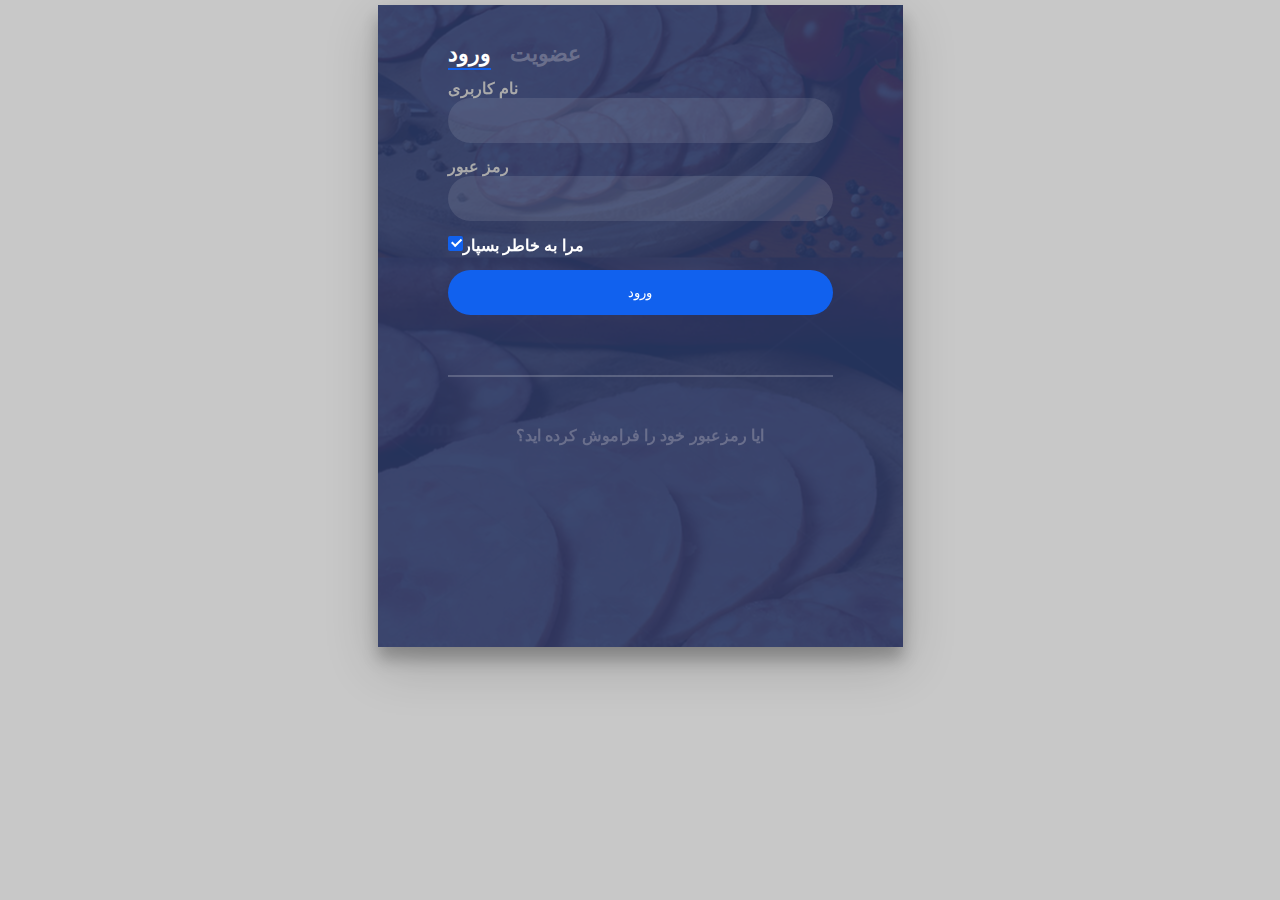
<file: html/login-singup.html>
<!DOCTYPE html>
<html lang="en">
<head>
   <meta charset="UTF-8">
   <meta http-equiv="X-UA-Compatible" content="IE=edge">
   <meta name="viewport" content="width=device-width, initial-scale=1.0">
   <link rel="stylesheet" href="/css/login-singup/login-singup.css">
   <title>ورود / عضویت</title>
</head>
<body>
   <div class="login-wrap">
      <div class="login-html">

            <input id="tab-1" type="radio" name="tab" class="sign-in" checked><label for="tab-1" class="tab">ورود</label>
            <input id="tab-2" type="radio" name="tab" class="sign-up"><label for="tab-2" class="tab">عضویت</label>

         <div class="login-form">
            <div class="sign-in-htm">
               <div class="group">
                  <label for="user" class="label">نام کاربری</label>
                  <input id="user" type="text" class="input">
               </div>
               <div class="group">
                  <label for="pass" class="label">رمز عبور</label>
                  <input id="pass" type="password" class="input" data-type="password">
               </div>
               <div class="group">
                  <input id="check" type="checkbox" class="check" checked>
                  <label for="check"><span class="icon"></span>مرا به خاطر بسپار</label>
               </div>
               <div class="group">
                  <input type="submit" class="button" value="ورود">
               </div>
               <div class="hr"></div>
               <div class="foot-lnk">
                  <a href="#forgot">ایا رمزعبور خود را فراموش کرده اید؟</a>
               </div>
            </div>
            <div class="sign-up-htm">
               <div class="group">
                  <label for="user" class="label">نام</label>
                  <input id="user" type="text" class="input">
               </div>
               <div class="group">
                  <label for="pass" class="label">نام خانوادگی</label>
                  <input id="pass" type="text" class="input" data-type="password">
               </div>
               <div class="group">
                  <label for="pass" class="label">نام کاربری</label>
                  <input id="pass" type="text" class="input" data-type="password">
               </div>
               <div class="group">
                  <label for="pass" class="label">رمز عبور</label>
                  <input id="pass" type="password" class="input">
               </div>
               <div class="group">
                  <label for="pass" class="label">تکرار رمز عبور</label>
                  <input id="pass" type="password" class="input">
               </div>
               <div class="group">
                  <input type="submit" class="button" value="عضویت">
               </div>
               <hr class="hr-2">
               <div class="foot-lnk">
                  <label for="tab-1">آیا از قبل ثبت نام کرده اید؟</a>
               </div>
            </div>
         </div>
      </div>
   </div>

</body>
</html>
</file>
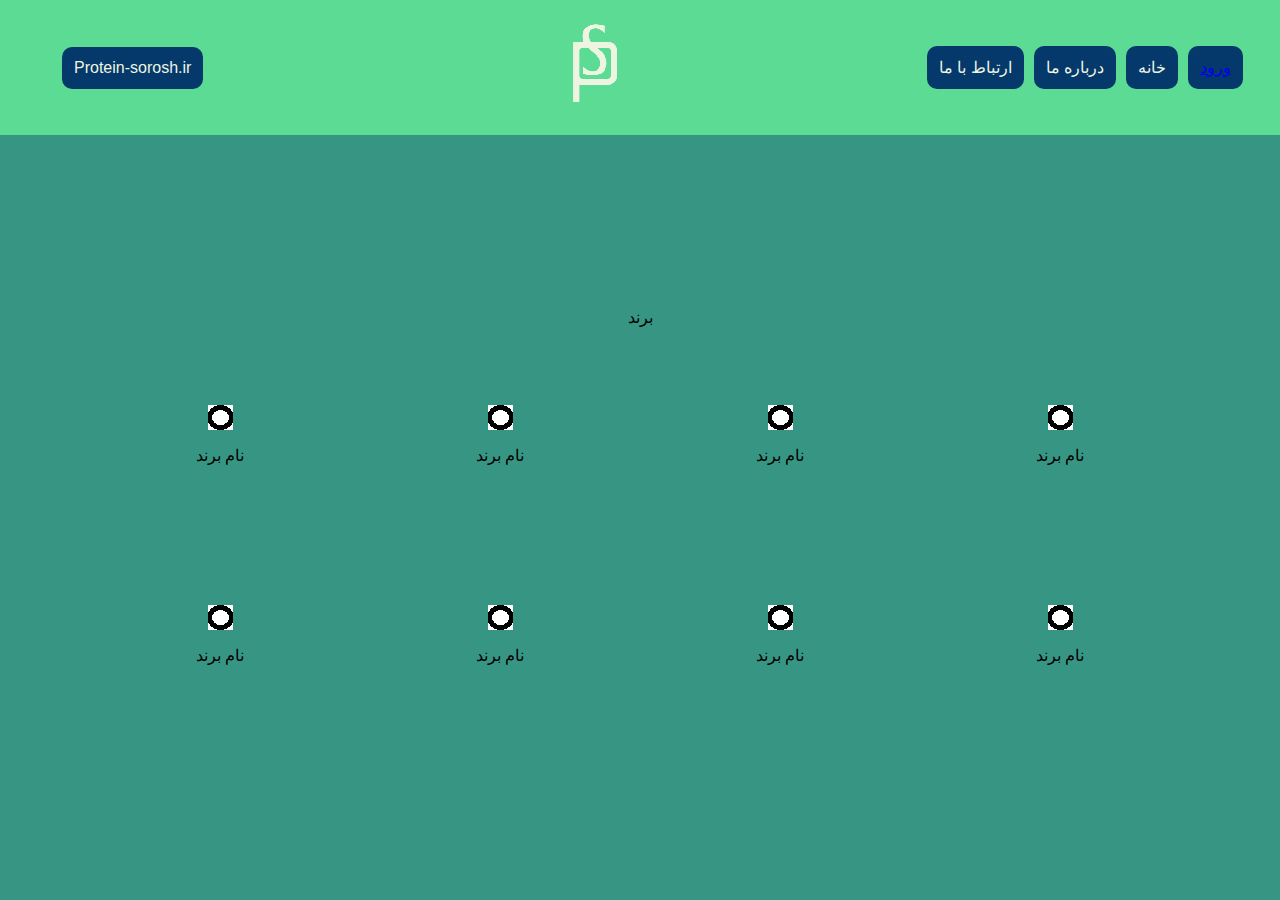
<file: html/products.html>
<!DOCTYPE html>
<html lang="en">
<head>
   <meta charset="UTF-8">
   <meta http-equiv="X-UA-Compatible" content="IE=edge">
   <meta name="viewport" content="width=device-width, initial-scale=1.0">
   <link rel="preconnect" href="//fdn.fontcdn.ir">
   <link rel="preconnect" href="//v1.fontapi.ir">
   <link href="https://v1.fontapi.ir/css/Vazir:400" rel="stylesheet">
   <link rel="stylesheet" href="/css/products/products-navbar.css">
   <link rel="stylesheet" href="/css/products/product-brands.css">
   <title>Document</title>

</head>
<body>
   <nav class="navbar">
      <a class="logo" href="index.html">Protein-sorosh.ir</a>
      <a href="/index.html"><img class="logo-nav" src="/img/Screenshot (214).png" alt=""></a>
      <ul>
         <li><a href="/html/login-singup.html">ورود</a></li>
         <li>خانه</li>
         <li>درباره ما</li>
         <li>ارتباط با ما</li>
      </ul>
   </nav>
   <div class="ann">
      <p>برند</p>
      <div class="proo">
         <div class="info">
            <img src="/img/Untitled.png" alt="">
            <p>نام برند</p>
         </div>
         <div class="info">
            <img src="/img/Untitled.png" alt="">
            <p>نام برند</p>
         </div>
         <div class="info">
            <img src="/img/Untitled.png" alt="">
            <p>نام برند</p>
         </div>
         <div class="info">
            <img src="/img/Untitled.png" alt="">
            <p>نام برند</p>
         </div>
         <div class="info">
            <img src="/img/Untitled.png" alt="">
            <p>نام برند</p>
         </div>
         <div class="info">
            <img src="/img/Untitled.png" alt="">
            <p>نام برند</p>
         </div>
         <div class="info">
            <img src="/img/Untitled.png" alt="">
            <p>نام برند</p>
         </div>
         <div class="info">
            <img src="/img/Untitled.png" alt="">
            <p>نام برند</p>
         </div>
      </div>
   </div>
</body>
</html>
</file>
<file: css/login-singup/login-singup.css>
body{
	margin:0;
	color:#6a6f8c;
	background:#c8c8c8;
	font:600 16px/18px 'Open Sans',sans-serif;
}
*,:after,:before{box-sizing:border-box}
.clearfix:after,.clearfix:before{content:'';display:table}
.clearfix:after{clear:both;display:block}
a{color:inherit;text-decoration:none}

.login-wrap{
	width:100%;
	margin:auto;
	max-width:525px;
	min-height:642px;
	position:relative;
	background:url(/img/uUGjpyPsaBXmvwvh.jpg) no-repeat center;
	box-shadow:0 12px 15px 0 rgba(0,0,0,.24),0 17px 50px 0 rgba(0,0,0,.19);
   margin-top: 5px ;
}
.login-html{
	width:100%;
	height:100%;
	position:absolute;
	padding:40px 70px 50px 70px;
	background:rgba(40,57,101,.9);
}
.login-html .sign-in-htm,
.login-html .sign-up-htm{
	top:0;
	left:0;
	right:0;
	bottom:0;
	position:absolute;
	transform:rotateY(180deg);
	backface-visibility:hidden;
	transition:all .4s linear;
}
.login-html .sign-in,
.login-html .sign-up,
.login-form .group .check{
	display:none;
}
.login-html .tab,
.login-form .group .label,
.login-form .group .button{
	text-transform:uppercase;
}
.login-html .tab{
	font-size:22px;
	margin-right:15px;
	padding-bottom:5px;
	margin:0 15px 10px 0;
	display:inline-block;
	border-bottom:2px solid transparent;
}
.login-html .sign-in:checked + .tab,
.login-html .sign-up:checked + .tab{
	color:#fff;
	border-color:#1161ee;
}
.login-form{
	min-height:345px;
	position:relative;
	perspective:1000px;
	transform-style:preserve-3d;
}
.login-form .group{
	margin-bottom:15px;
}
.login-form .group .label,
.login-form .group .input,
.login-form .group .button{
	width:100%;
	color:#fff;
	display:block;
}
.login-form .group .input,
.login-form .group .button{
	border:none;
	padding:15px 20px;
	border-radius:25px;
	background:rgba(255,255,255,.1);
}
.login-form .group input[data-type="password"]{
	-webkit-text-security:circle;
}
.login-form .group .label{
	color:#aaa;
	font-size:16px;
}
.login-form .group .button{
	background:#1161ee;
}
.login-form .group label .icon{
	width:15px;
	height:15px;
	border-radius:2px;
	position:relative;
	display:inline-block;
	background:rgba(255,255,255,.1);
}
.login-form .group label .icon:before,
.login-form .group label .icon:after{
	content:'';
	width:10px;
	height:2px;
	background:#fff;
	position:absolute;
	transition:all .2s ease-in-out 0s;
}
.login-form .group label .icon:before{
	left:3px;
	width:5px;
	bottom:6px;
	transform:scale(0) rotate(0);
}
.login-form .group label .icon:after{
	top:6px;
	right:0;
	transform:scale(0) rotate(0);
}
.login-form .group .check:checked + label{
	color:#fff;
}
.login-form .group .check:checked + label .icon{
	background:#1161ee;
}
.login-form .group .check:checked + label .icon:before{
	transform:scale(1) rotate(45deg);
}
.login-form .group .check:checked + label .icon:after{
	transform:scale(1) rotate(-45deg);
}
.login-html .sign-in:checked + .tab + .sign-up + .tab + .login-form .sign-in-htm{
	transform:rotate(0);
}
.login-html .sign-up:checked + .tab + .login-form .sign-up-htm{
	transform:rotate(0);
}

.hr{
	height:2px;
	margin:60px 0 50px 0;
	background:rgba(255,255,255,.2);
}
.foot-lnk{
	text-align:center;
}
.foot-lnk{
   margin-top: 35px;
}
.hr-2{
	height:2px;
	background:rgba(255,255,255,.2);
}
</file>
<file: css/products/products-navbar.css>
body{
   margin: 0px;
   padding: 0px;
   font-family: Vazir, sans-serif;
}

.navbar{
   background-color: #5cdb95;
   display: flex;
   align-items: center;
   text-align: center;
   justify-content:space-between;
   position: sticky;
   top: 0;
   height: 15vh;
   width: 100vw;
}
.navbar ul{
   list-style: none;
}
ul{
   display: flex;
   flex-direction: row-reverse;
   text-align: center;
   justify-content: center;
   margin-right: 12px;
   padding-right: 20px;
}
li{
   list-style: none;
   padding: 12px;
   margin: 5px;
   color: #edf5e1;
   background-color: #05386b;
   border-radius: 10px;
}
.logo{
   text-decoration: none;
   color: #edf5e1;
   background-color:#05386b ;
   margin-left: 62px;
   padding: 12px;
   border-radius: 10px;
}
.logo-nav{
   margin-left: 95px;
}
</file>
<file: css/products/product-brands.css>
.ann{
   background-color: #379683;
   display: flex;
   flex-direction: column;
   justify-content: center;
   align-items: center;
   text-align: center;
   height: 85vh;
   width: 100vw;
}
.proo{
   display: flex;
   flex-wrap: wrap;
   justify-content: center;
   align-items: center;
   text-align: center;
   
}
.info{
   display: flex;
   flex-direction: column;
   justify-content: center;
   align-items: center;
   text-align: center;
   width: 280px;
   height: 200px;
}
</file>
